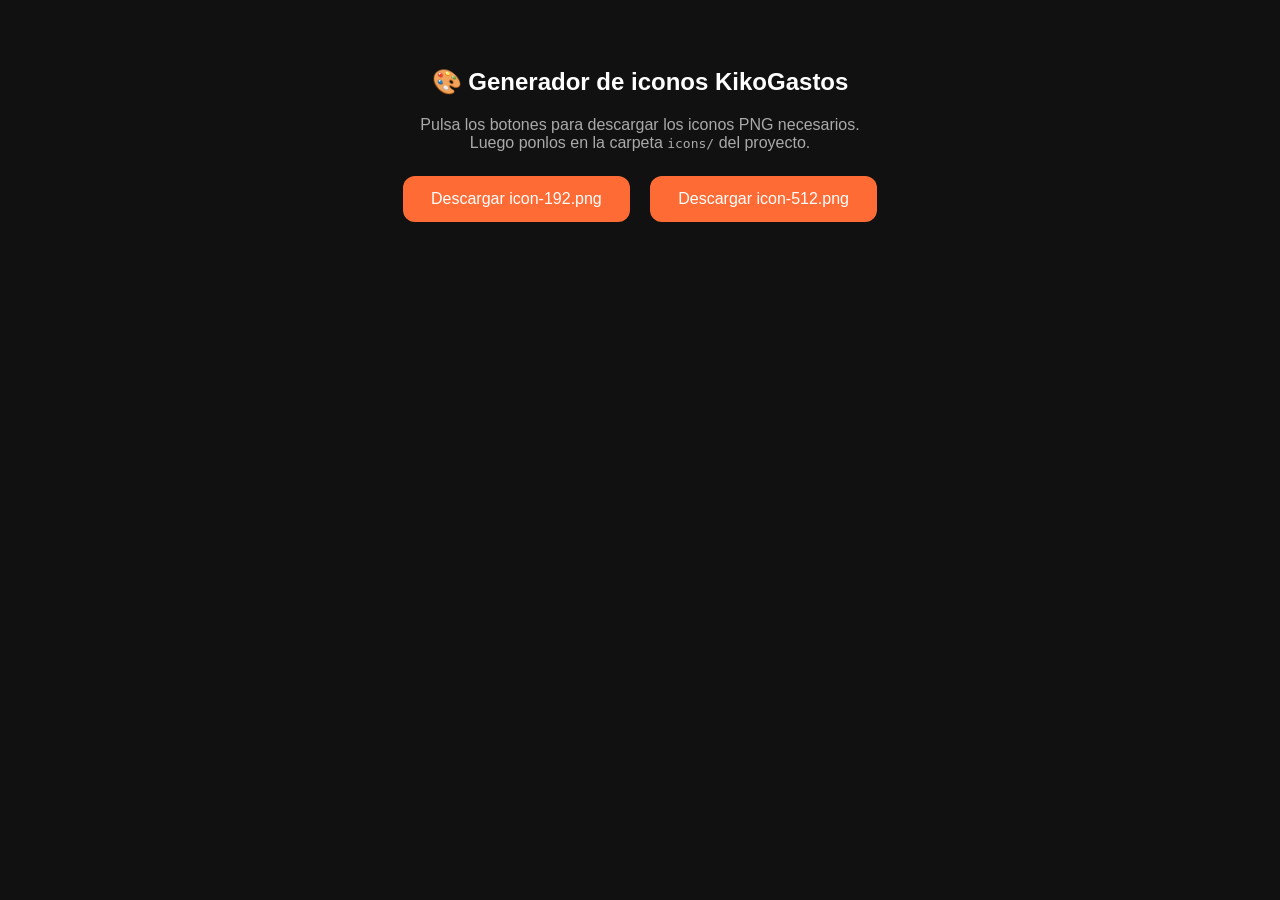
<file: icons/generate.html>
<!DOCTYPE html>
<html>
<head><meta charset="UTF-8"><title>Generar iconos</title>
<style>
  body { font-family: sans-serif; background: #111; color: #fff; padding: 40px; text-align: center; }
  canvas { display: none; }
  .btn { background: #ff6b35; color: #fff; border: none; padding: 14px 28px; border-radius: 12px;
         font-size: 16px; cursor: pointer; margin: 8px; border-radius: 12px; }
  p { color: #aaa; margin: 16px 0; }
</style>
</head>
<body>
  <h2>🎨 Generador de iconos KikoGastos</h2>
  <p>Pulsa los botones para descargar los iconos PNG necesarios.<br>
  Luego ponlos en la carpeta <code>icons/</code> del proyecto.</p>
  <button class="btn" onclick="generate(192)">Descargar icon-192.png</button>
  <button class="btn" onclick="generate(512)">Descargar icon-512.png</button>
  <canvas id="c"></canvas>

  <script>
    function generate(size) {
      const canvas = document.getElementById('c');
      canvas.width = canvas.height = size;
      const ctx = canvas.getContext('2d');
      const r = size * 0.22;

      // Background rounded rect
      const grad = ctx.createLinearGradient(0, 0, size, size);
      grad.addColorStop(0, '#FF6B35');
      grad.addColorStop(1, '#FF9A56');
      ctx.fillStyle = '#111111';
      ctx.fillRect(0, 0, size, size);

      ctx.beginPath();
      ctx.moveTo(r, 0); ctx.lineTo(size - r, 0);
      ctx.quadraticCurveTo(size, 0, size, r);
      ctx.lineTo(size, size - r);
      ctx.quadraticCurveTo(size, size, size - r, size);
      ctx.lineTo(r, size);
      ctx.quadraticCurveTo(0, size, 0, size - r);
      ctx.lineTo(0, r);
      ctx.quadraticCurveTo(0, 0, r, 0);
      ctx.closePath();
      ctx.fillStyle = grad;
      ctx.fill();

      // Emoji
      ctx.font = `${size * 0.52}px serif`;
      ctx.textAlign = 'center';
      ctx.textBaseline = 'middle';
      ctx.fillText('💸', size / 2, size / 2 + size * 0.04);

      canvas.toBlob(blob => {
        const a = document.createElement('a');
        a.href = URL.createObjectURL(blob);
        a.download = `icon-${size}.png`;
        a.click();
      });
    }
  </script>
</body>
</html>
</file>
